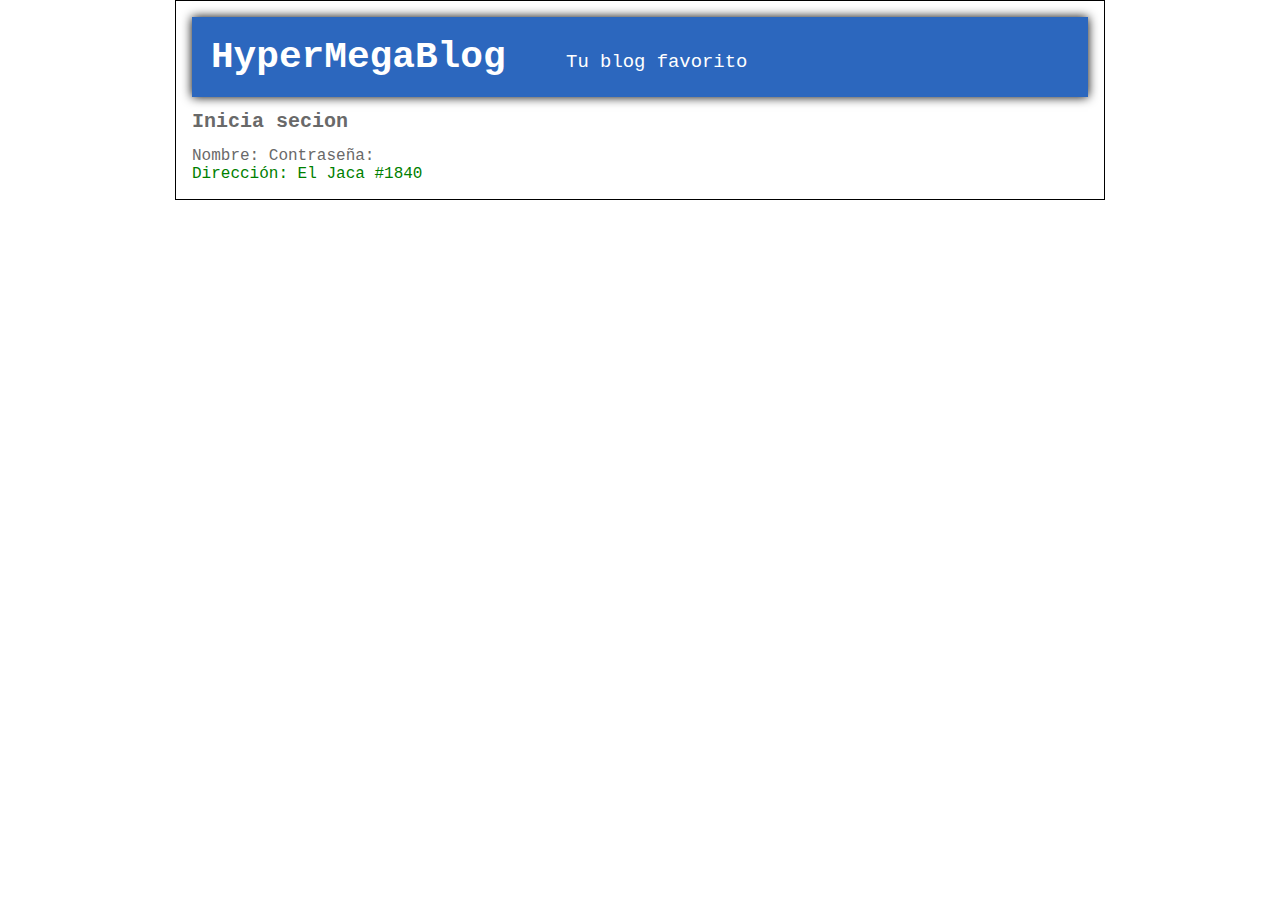
<file: index.html>
<html>
    <head>
        <title>Blog favorito</title>
        <link rel="stylesheet" href="css/estilos.css" />
    </head>
    <body> 
        <div id="container">
            <div id="cabecera">
                HyperMegaBlog
                <span id="tagline">Tu blog favorito</span>
            </div>
            <div id="post">
                <h1>Inicia secion</h1>
                <label>Nombre: </label>
                <label>Contraseña: </label>
            </div>
            <div id="footer">
                <footer>Dirección: El Jaca #1840</footer>
            </div>
        </div>
    </body>
</html>
</file>
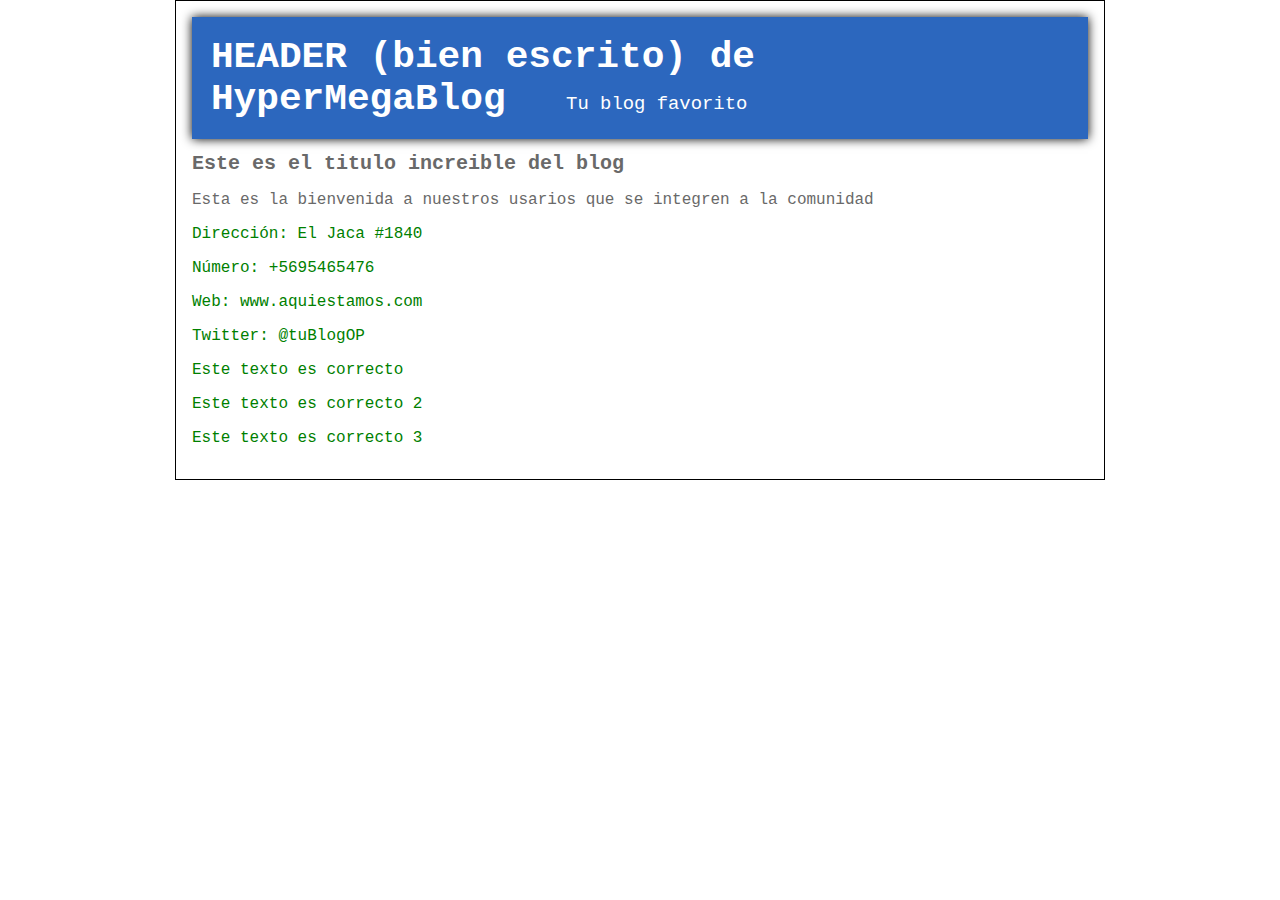
<file: blog.html>
<html>
    <head>
        <title>Blog 4.0</title>
        <link rel="stylesheet" href="css/estilos.css" />
    </head>
    <body> 
        <div id="container">
            <div id="cabecera">
                HEADER (bien escrito) de HyperMegaBlog
                <span id="tagline">Tu blog favorito</span>
            </div>
            <div id="post">
                <h1>Este es el titulo increible del blog</h1>
                <p>Esta es la bienvenida a nuestros usarios 
                    que se integren a la comunidad
                </p>
            </div>
            <div id="footer">
                <footer>
                    <p>Dirección: El Jaca #1840</p>
                    <p>Número: +5695465476</p>
                    <p>Web: www.aquiestamos.com</p>
                    <p>Twitter: @tuBlogOP</p>
                    <p>Este texto es correcto</p>
                    <p>Este texto es correcto 2</p>
                    <p>Este texto es correcto 3</p>
                </footer>
            </div>
        </div>
    </body>
</html>
</file>
<file: css/estilos.css>
body{
    color: dimgrey;
    text-align: center;
    font-family: 'Courier New', Courier, monospace;
    font-size: 16px;
    margin: 0;
    padding: 0;
}

#container{
    width: 70%;
    padding: 1em;
    text-align: left;
    border: 1px solid #000;
    margin: 0 auto;
}

#container h1{
    font-size: 20px;
}

#cabecera{
    background-color: rgb(44, 103, 190);
    box-shadow: 0px 0px 10px 0px black;
    color: white;
    font-weight: bold;
    margin: 0;
    padding: 0.5cm;
    font-size: 1cm;
}

#cabecera #tagline{
    padding: 0 0 0 1cm;
    font-weight: normal;
    font-size: 0.5cm;
}

#footer{
    color: green;
}
</file>
